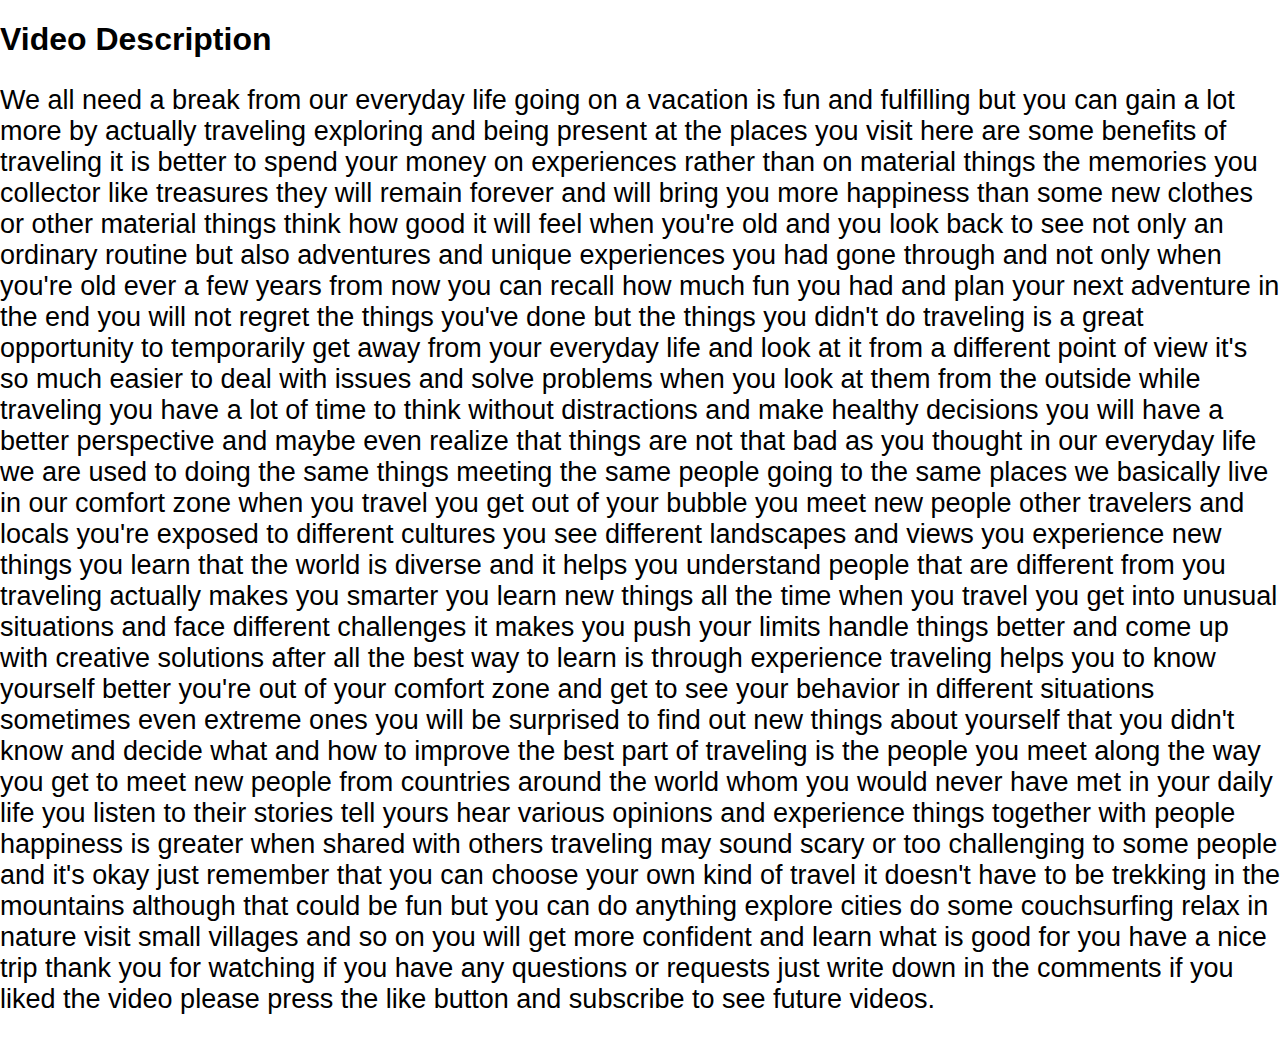
<file: Project/pages/video_description.html>
<!DOCTYPE html>
<html lang="en">
    <head>
        <title>About me - Personal Website</title>
        <link rel="icon" href="../images/favicon.jpg">

        <meta charset="UTF-8">
        <meta http-equiv="X-UA-Compatible" content="IE=edge">
        <meta name="viewport" content="width=device-width, initial-scale=1.0">
        
        <link rel="stylesheet" href="../css/video_description.css" type="text/css">
    </head>
    <body>
        <h1>Video Description</h1>
        <p>
            We all need a break from our everyday

            life going on a vacation is fun and
            
            fulfilling but you can gain a lot more
            
            by actually traveling exploring and
            
            being present at the places you visit
            
            here are some benefits of traveling it
            
            is better to spend your money on
            
            experiences rather than on material
            
            things the memories you collector like
            
            treasures they will remain forever and
            
            will bring you more happiness than some
            
            new clothes or other material things
            
            think how good it will feel when you're
            
            old and you look back to see not only an
            
            ordinary routine but also adventures and
            
            unique experiences you had gone through
            
            and not only when you're old ever a few
            
            years from now you can recall how much
            
            fun you had and plan your next adventure
            
            in the end you will not regret the
            
            things you've done but the things you
            
            didn't do traveling is a great
            
            opportunity to temporarily get away from
            
            your everyday life and look at it from a
            
            different point of view it's so much
            
            easier to deal with issues and solve
            
            problems when you look at them from the
            
            outside while traveling you have a lot
            
            of time to think without distractions
            
            and make healthy decisions you will have
            
            a better perspective and maybe even
            
            realize that things are not that bad as
            
            you thought in our everyday life we are
            
            used to doing the same things meeting
            
            the same people going to the same places
            
            we basically live in our comfort zone
            
            when you travel you get out of your
            
            bubble you meet new people other
            
            travelers and locals you're exposed to
            
            different cultures you see different
            
            landscapes and views you experience new
            
            things you learn that the world is
            
            diverse and it helps you understand
            
            people that are different from you
            
            traveling actually makes you smarter you
            
            learn new things all the time
            
            when you travel you get into unusual
            
            situations and face different challenges
            
            it makes you push your limits handle
            
            things better and come up with creative
            
            solutions after all the best way to
            
            learn is through experience
            
            traveling helps you to know yourself
            
            better you're out of your comfort zone
            
            and get to see your behavior in
            
            different situations sometimes even
            
            extreme ones you will be surprised to
            
            find out new things about yourself that
            
            you didn't know and decide what and how
            
            to improve the best part of traveling is
            
            the people you meet along the way you
            
            get to meet new people from countries
            
            around the world whom you would never
            
            have met in your daily life you listen
            
            to their stories tell yours hear various
            
            opinions and experience things together
            
            with people happiness is greater when
            
            shared with others traveling may sound
            
            scary or too challenging to some people
            
            and it's okay just remember that you can
            
            choose your own kind of travel it
            
            doesn't have to be trekking in the
            
            mountains although that could be fun but
            
            you can do anything
            
            explore cities do some couchsurfing
            
            relax in nature visit small villages and
            
            so on you will get more confident and
            
            learn what is good for you have a nice
            
            trip thank you for watching if you have
            
            any questions or requests just write
            
            down in the comments if you liked the
            
            video please press the like button and
            
            subscribe to see future videos.   
        </p>
    </body>
</html>
</file>
<file: Project/css/video_description.css>
@import url(./common.css);
</file>
